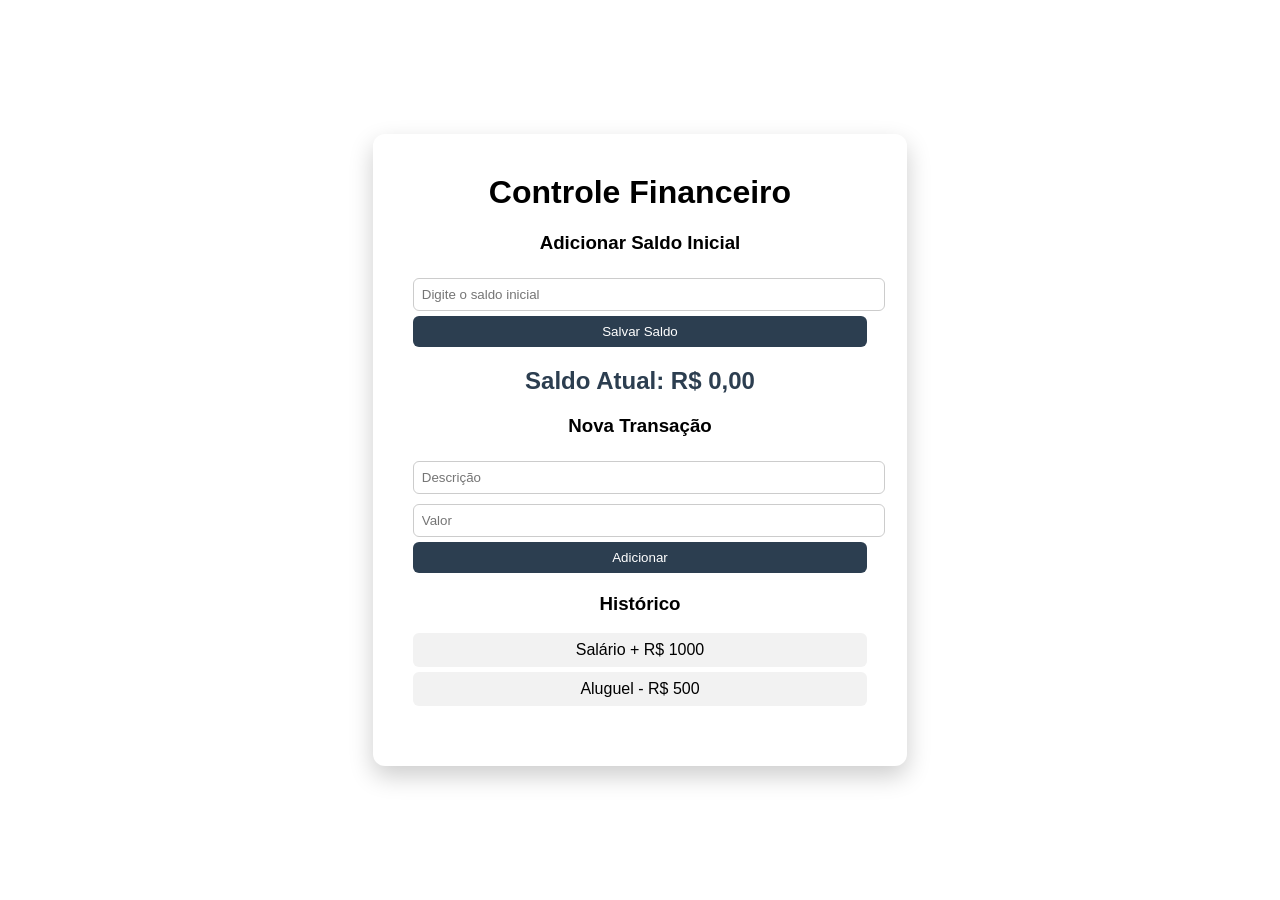
<file: index.html>
<!DOCTYPE html>
<html lang="en">
<head>
    <meta charset="UTF-8">
    <meta name="viewport" content="width=device-width, initial-scale=1.0">
    <link rel="stylesheet" href="./daniel.css">
    <title>Controle Financeiro</title>
</head>
<body>
     
    <div class="container">

        <h1>Controle Financeiro</h1>

        <div class="box">
            <h3>Adicionar Saldo Inicial</h3>
            <input type="number" placeholder="Digite o saldo inicial">
            <button>Salvar Saldo</button>
        </div>

        <h2>Saldo Atual: R$ 0,00</h2>

        <div class="box">
            <h3>Nova Transação</h3>
            <input type="text" placeholder="Descrição">
            <input type="number" placeholder="Valor">
            <button>Adicionar</button>
        </div>

        <div class="box">
            <h3>Histórico</h3>
            <ul>
                <li>Salário + R$ 1000</li>
                <li>Aluguel - R$ 500</li>
            </ul>
        </div>

    </div>

</body>
</html>
</file>
<file: daniel.css>
body {
    margin: 0;
    height: 100vh;
    display: flex;
    justify-content: center;
    align-items: center;
    font-family: Arial, sans-serif;
}

.container {
    background: white;
    padding: 40px;
    border-radius: 12px;
    text-align: center;
    box-shadow: 0 10px 25px rgba(0,0,0, 0.2);
}

h1 {
    margin-top: 0;
}

h2 {
    color: #2c3e50;
}

.box {
    margin: 20px 0;
}

input {
    width: 100%;
    padding: 8px;
    margin: 5px 0;
    border-radius: 6px;
    border: 1px solid #ccc;
}

button {
    width: 100%;
    padding: 8px;
    border: none;
    border-radius: 6px;
    background-color: #2c3e50;
    color: white;
    cursor: pointer;
}

button:hover {
    background-color: #1a252f;
}

ul {
    list-style: none;
    padding: 0;
}

li {
    background: #f2f2f2;
    margin: 5px 0;
    padding: 8px;
    border-radius: 6px;
}
</file>
